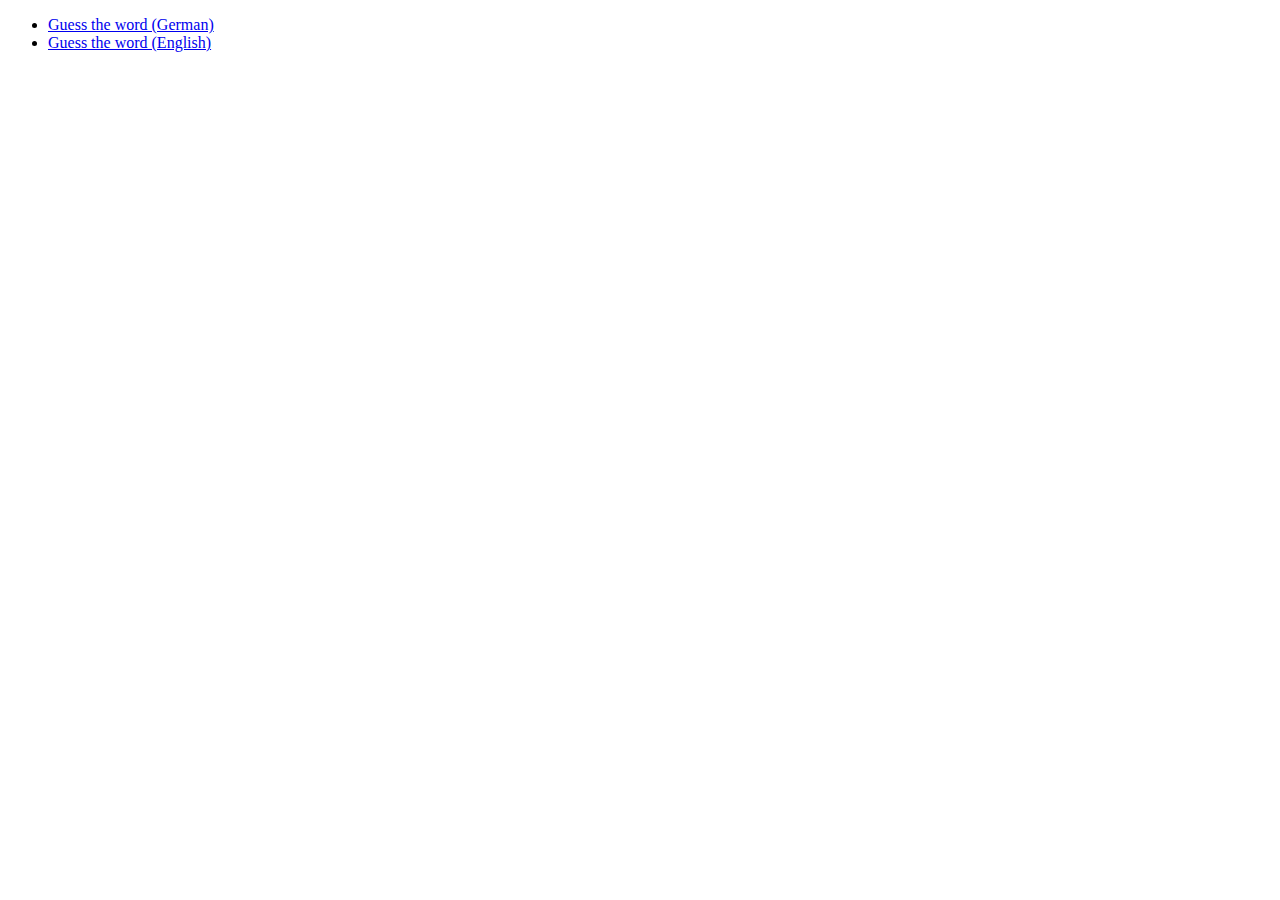
<file: index.html>
<!DOCTYPE html>
<html>
<head>
	<meta charset="utf-8">
	<title>Guess the word</title>
</head>
<body>
	<ul>
		<li><a href="./german/index.html">Guess the word (German)</a></li>
		<li><a href="./english/index.html">Guess the word (English)</a></li>
	</ul>
</body>
</html>
</file>
